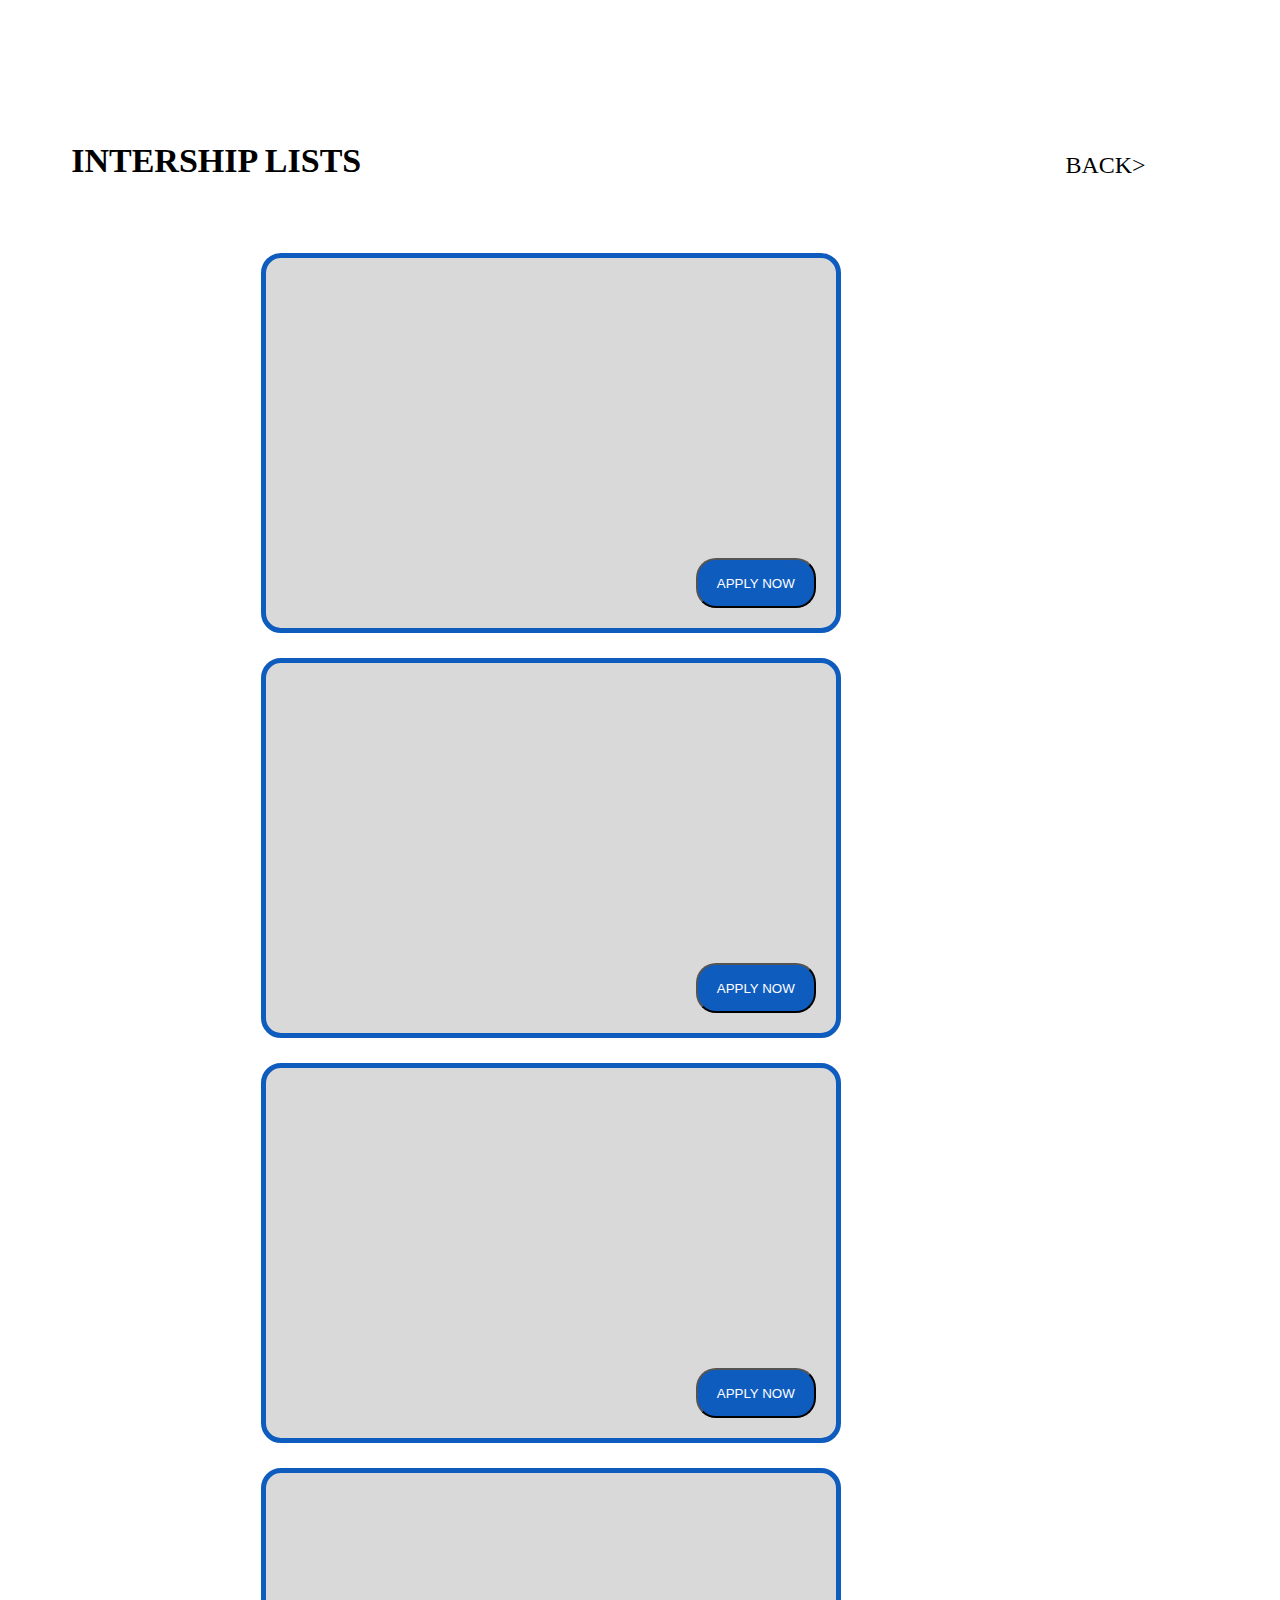
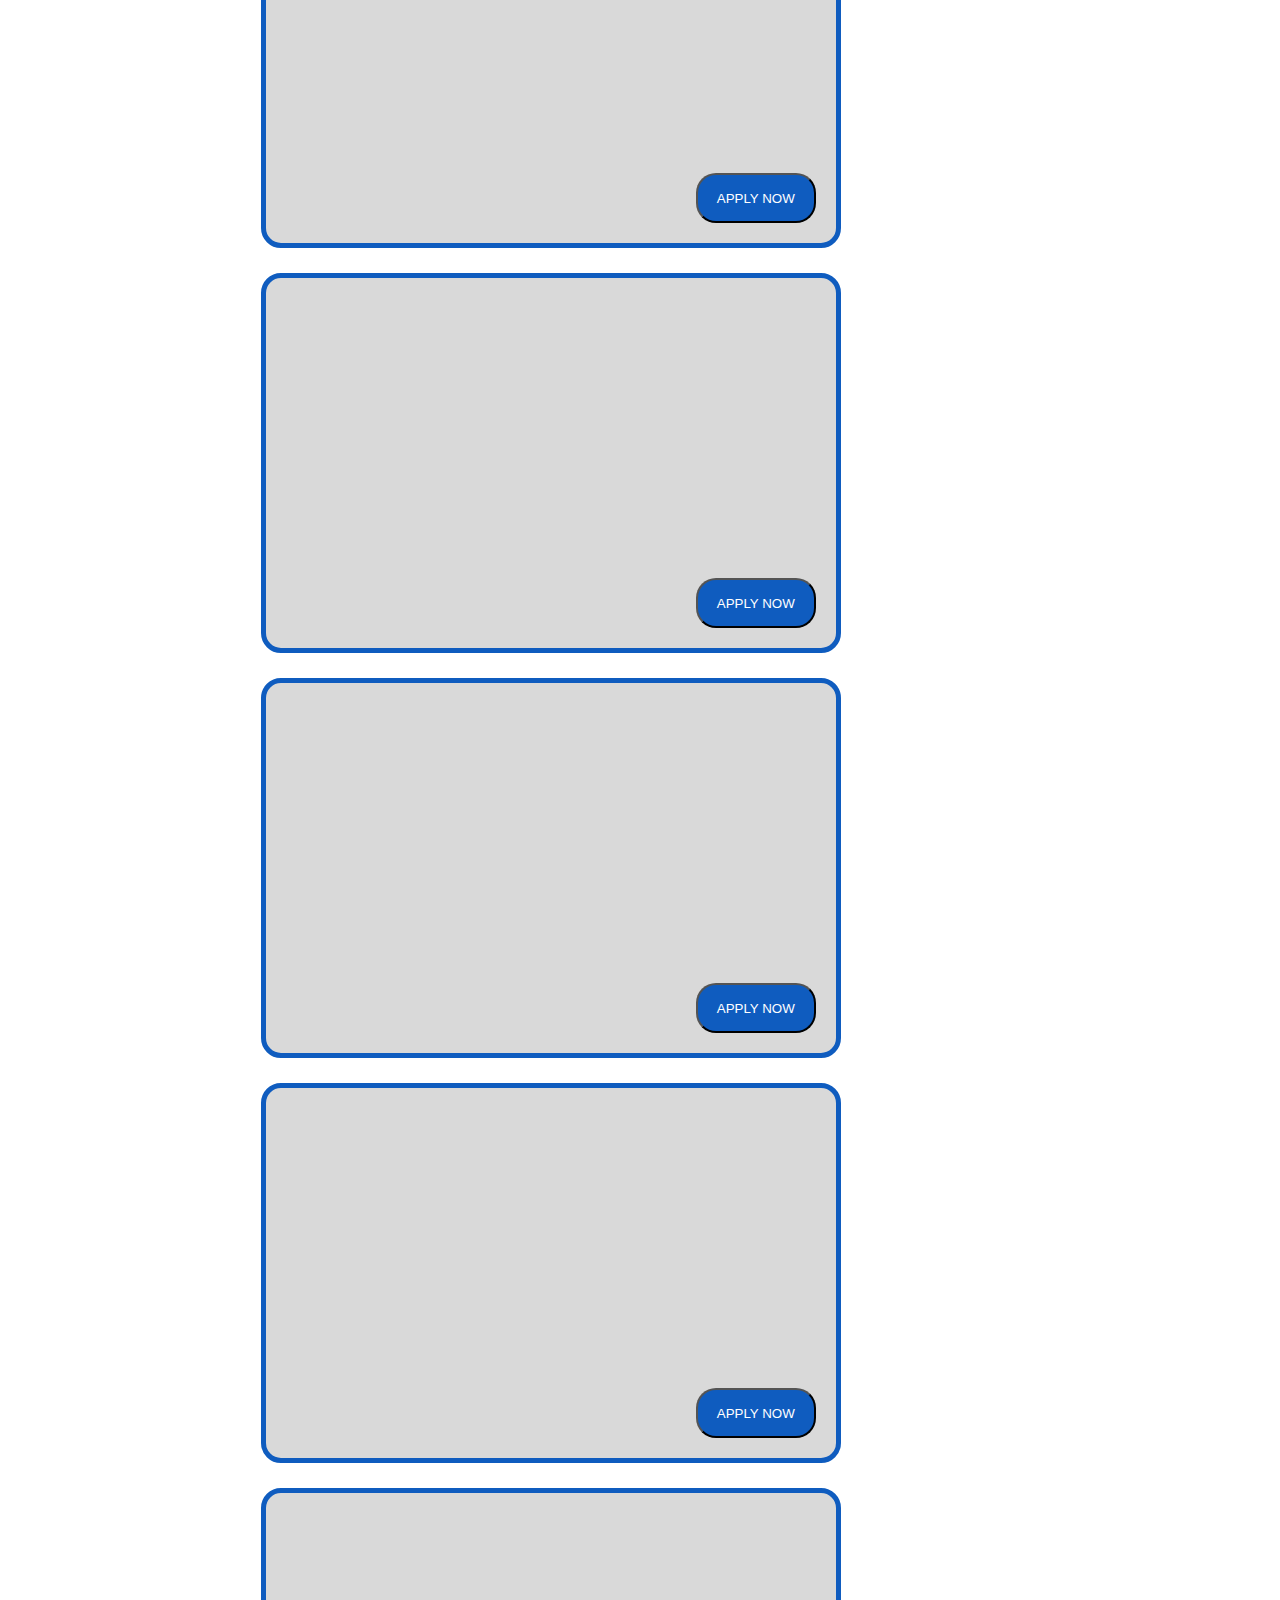
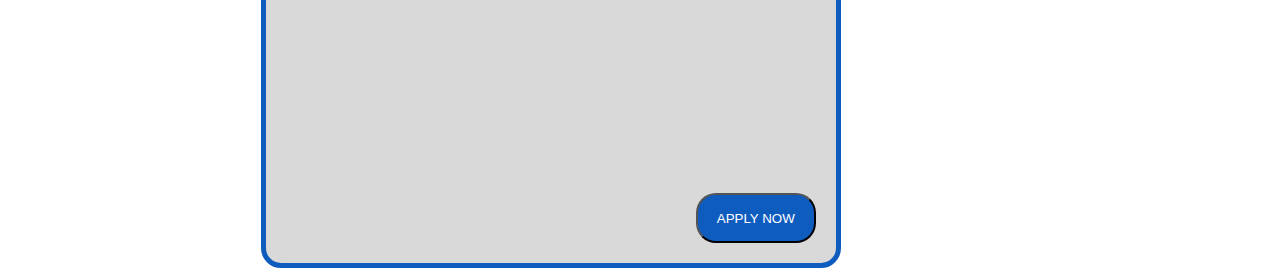
<file: index.html>
<head>
    <link rel="stylesheet" href="jobs.css">
    <link rel="stylesheet" href="">
    
</head>
<body>
<div class="container">
    <!--<nav class="navbar navbar-light bg-light justify-content-between">
        <a class="navbar-brand">Navbar</a>
        <form class="form-inline">
          <input class="form-control mr-sm-2" type="search" placeholder="Search" aria-label="Search">
          <button class="btn btn-outline-success my-2 my-sm-0" type="submit">Search</button>
        </form>
    </nav>-->
    <div id="title">
            <div class="title-jobs-lists">
                <p>INTERSHIP LISTS</p>
            </div>
            <div class="title-jobs-lists1">
                <p>BACK></p>
            </div>
    </div>
    <div class="lists">   
        <div class="left-list" id="001">
             <div class="button">
                 <button class="button1">APPLY NOW</button>
             </div>
        </div>
        <div class="left-list" id="002">
            <div class="button">
                <button class="button1">APPLY NOW</button>
            </div>            
        </div>
        <div class="left-list" id="003">
            <div class="button">
                <button class="button1">APPLY NOW</button>
            </div>
        </div>
        <div class="left-list" id="004">
            <div class="button">
                <button class="button1">APPLY NOW</button>
            </div>
        </div> 
        <div class="left-list" id="005">
            <div class="button">
                <button class="button1">APPLY NOW</button>
            </div>
        </div>
        <div class="left-list" id="006">
            <div class="button">
                <button class="button1">APPLY NOW</button>
            </div>
        </div>
        <div class="left-list" id="007">
            <div class="button">
                <button class="button1">APPLY NOW</button>
            </div>
        </div>
        <div class="left-list" id="008">
            <div class="button">
                <button class="button1">APPLY NOW</button>
            </div>
        </div>
    </div>
</div>
</body>
</file>
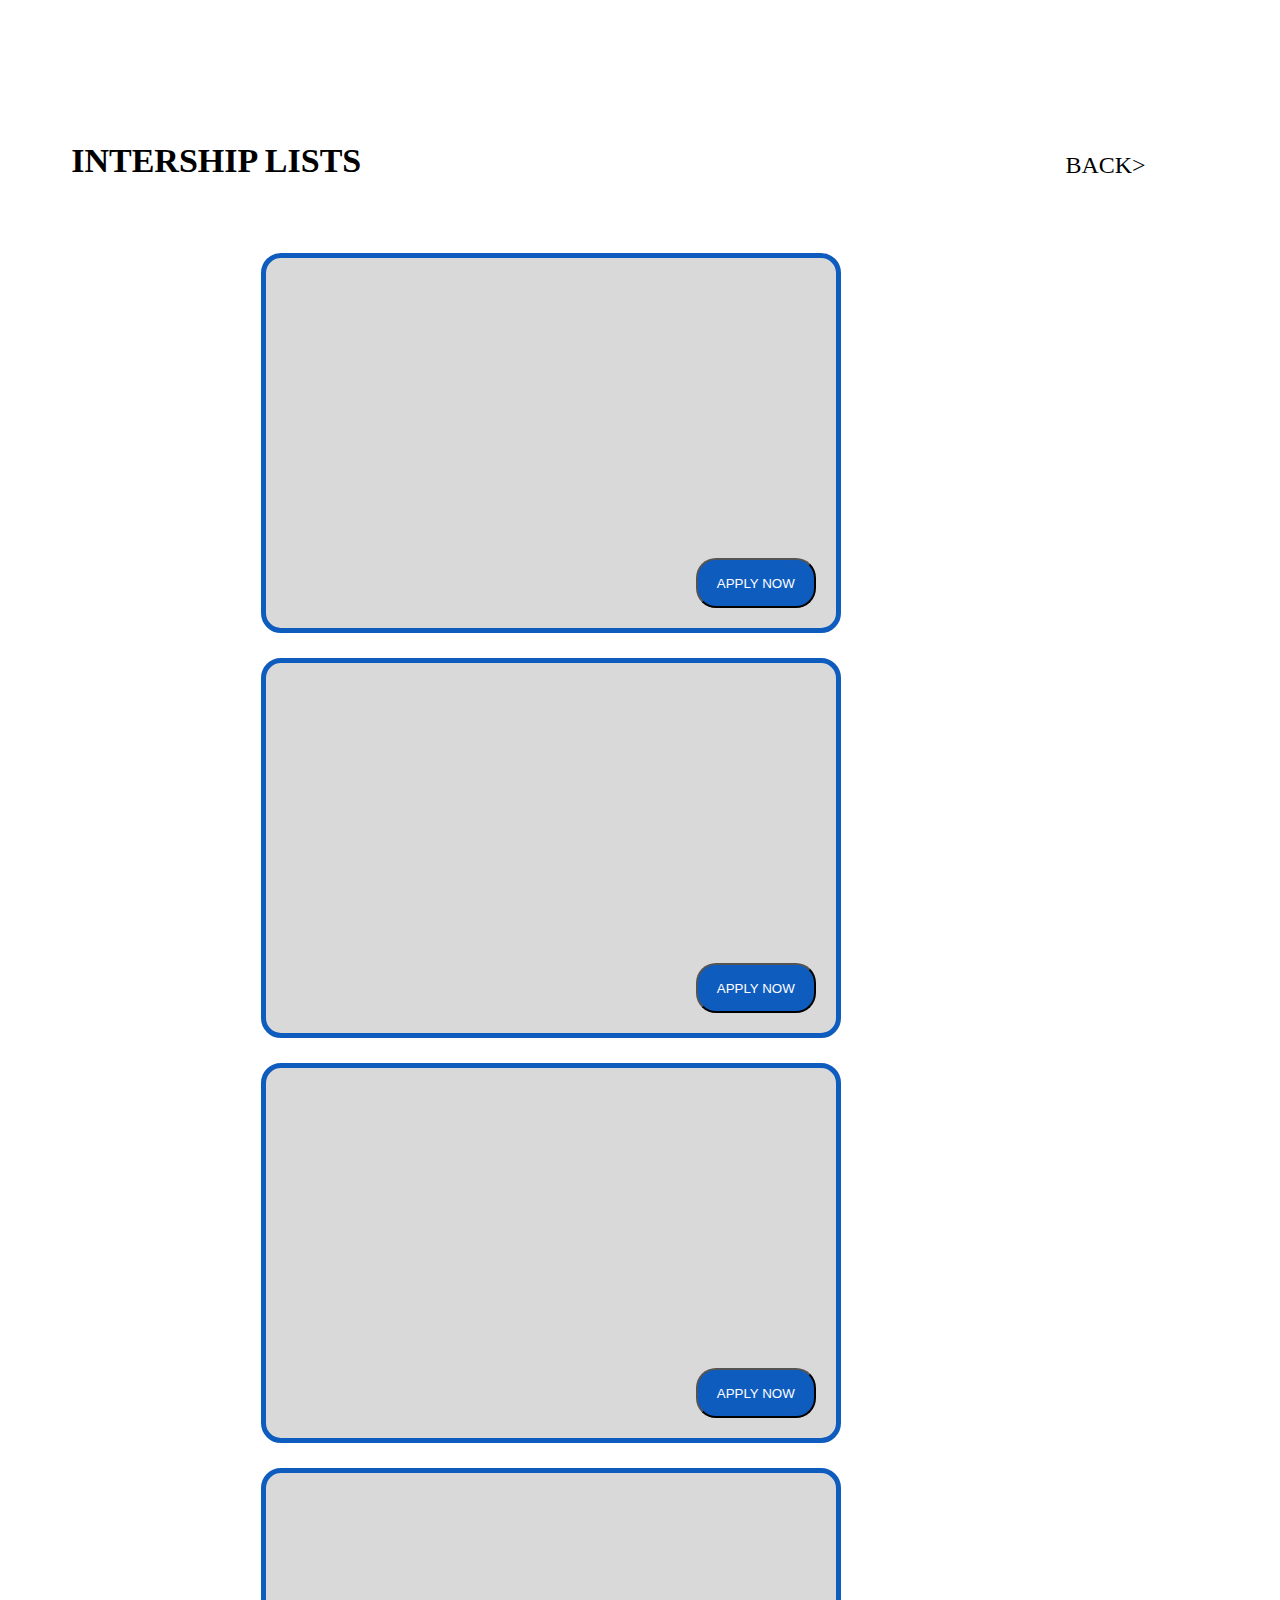
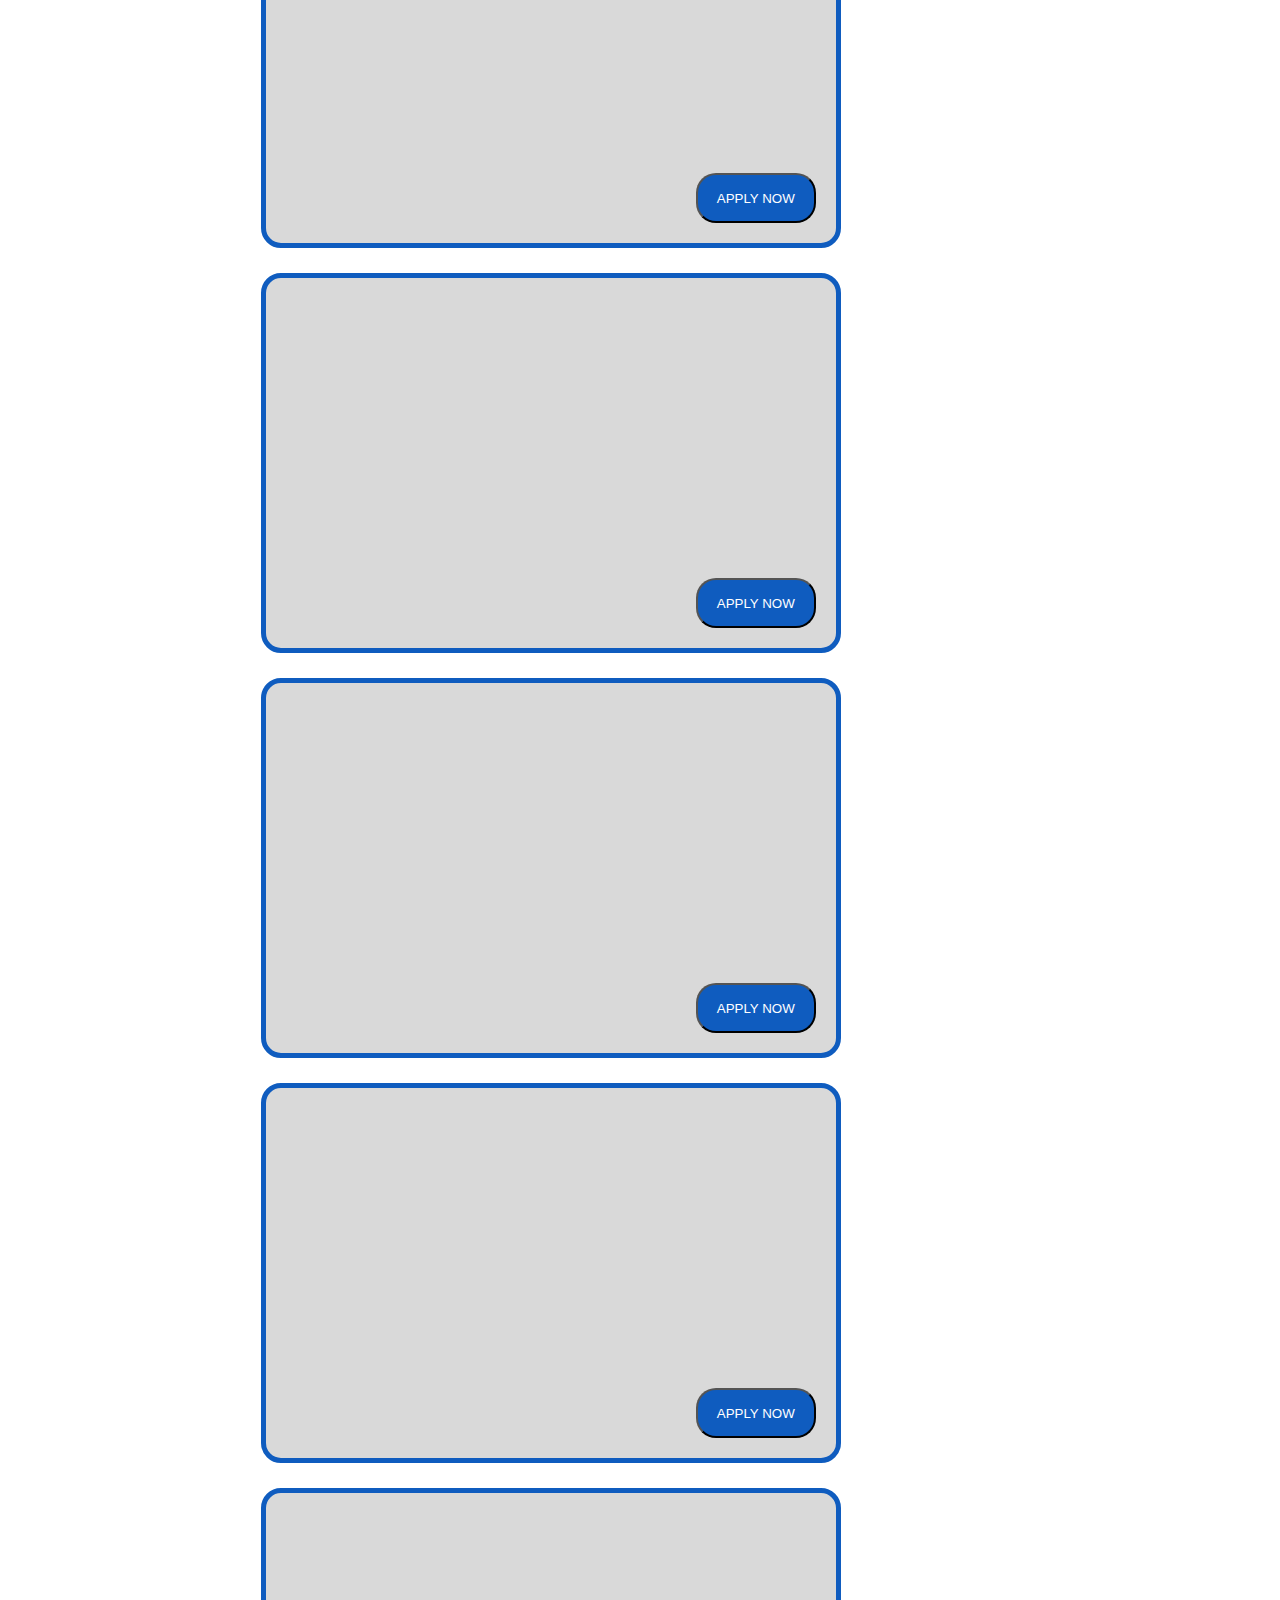
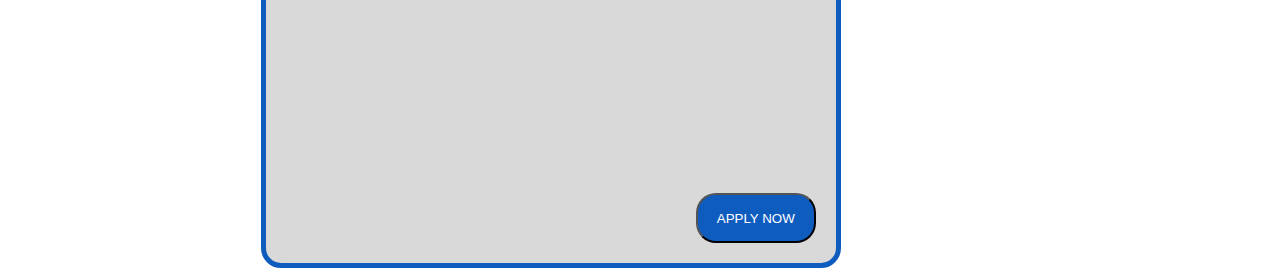
<file: inters.html>
<head>
    <link rel="stylesheet" href="jobs.css">
    <link rel="stylesheet" href="">
    
</head>
<body>
<div class="container">
    <!--<nav class="navbar navbar-light bg-light justify-content-between">
        <a class="navbar-brand">Navbar</a>
        <form class="form-inline">
          <input class="form-control mr-sm-2" type="search" placeholder="Search" aria-label="Search">
          <button class="btn btn-outline-success my-2 my-sm-0" type="submit">Search</button>
        </form>
    </nav>-->
    <div id="title">
            <div class="title-jobs-lists">
                <p>INTERSHIP LISTS</p>
            </div>
            <div class="title-jobs-lists1">
                <p>BACK></p>
            </div>
    </div>
    <div class="lists">   
        <div class="left-list" id="001">
             <div class="button">
                 <button class="button1">APPLY NOW</button>
             </div>
        </div>
        <div class="left-list" id="002">
            <div class="button">
                <button class="button1">APPLY NOW</button>
            </div>            
        </div>
        <div class="left-list" id="003">
            <div class="button">
                <button class="button1">APPLY NOW</button>
            </div>
        </div>
        <div class="left-list" id="004">
            <div class="button">
                <button class="button1">APPLY NOW</button>
            </div>
        </div> 
        <div class="left-list" id="005">
            <div class="button">
                <button class="button1">APPLY NOW</button>
            </div>
        </div>
        <div class="left-list" id="006">
            <div class="button">
                <button class="button1">APPLY NOW</button>
            </div>
        </div>
        <div class="left-list" id="007">
            <div class="button">
                <button class="button1">APPLY NOW</button>
            </div>
        </div>
        <div class="left-list" id="008">
            <div class="button">
                <button class="button1">APPLY NOW</button>
            </div>
        </div>
    </div>
</div>
</body>
</file>
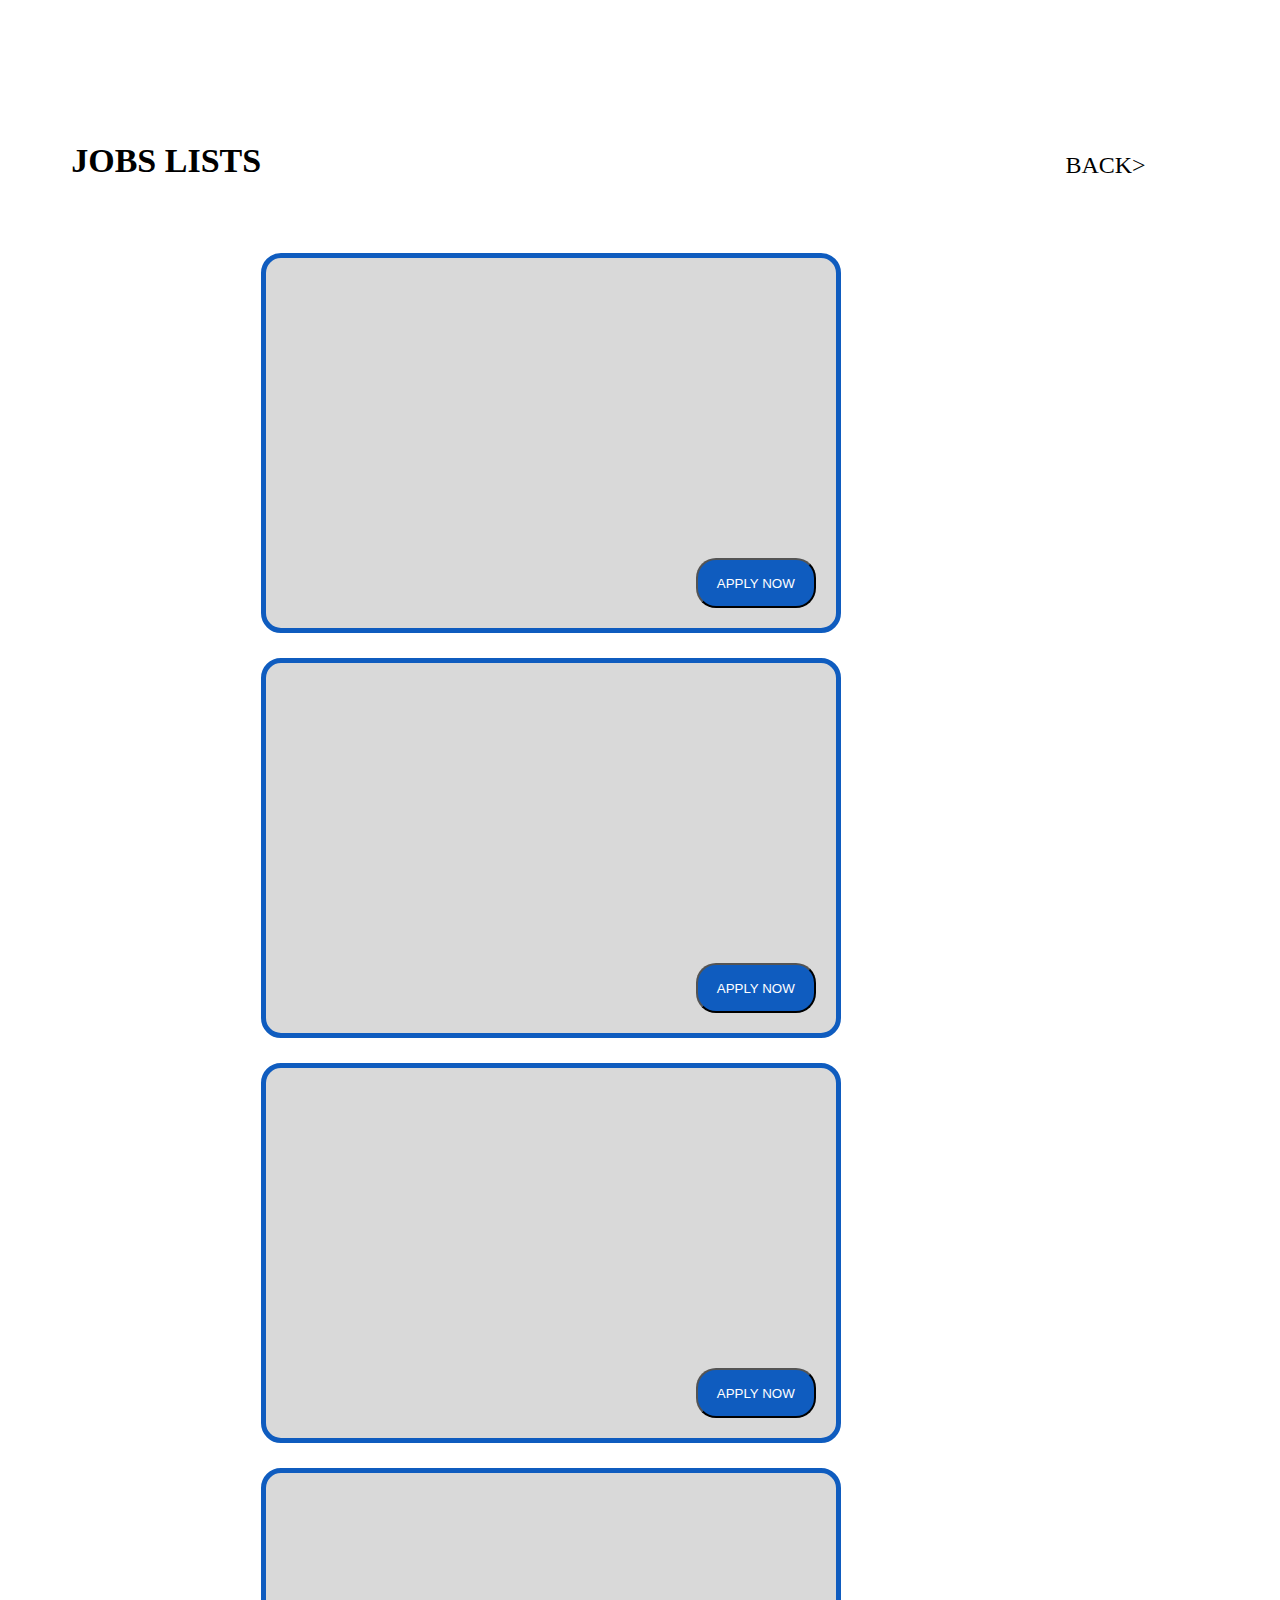
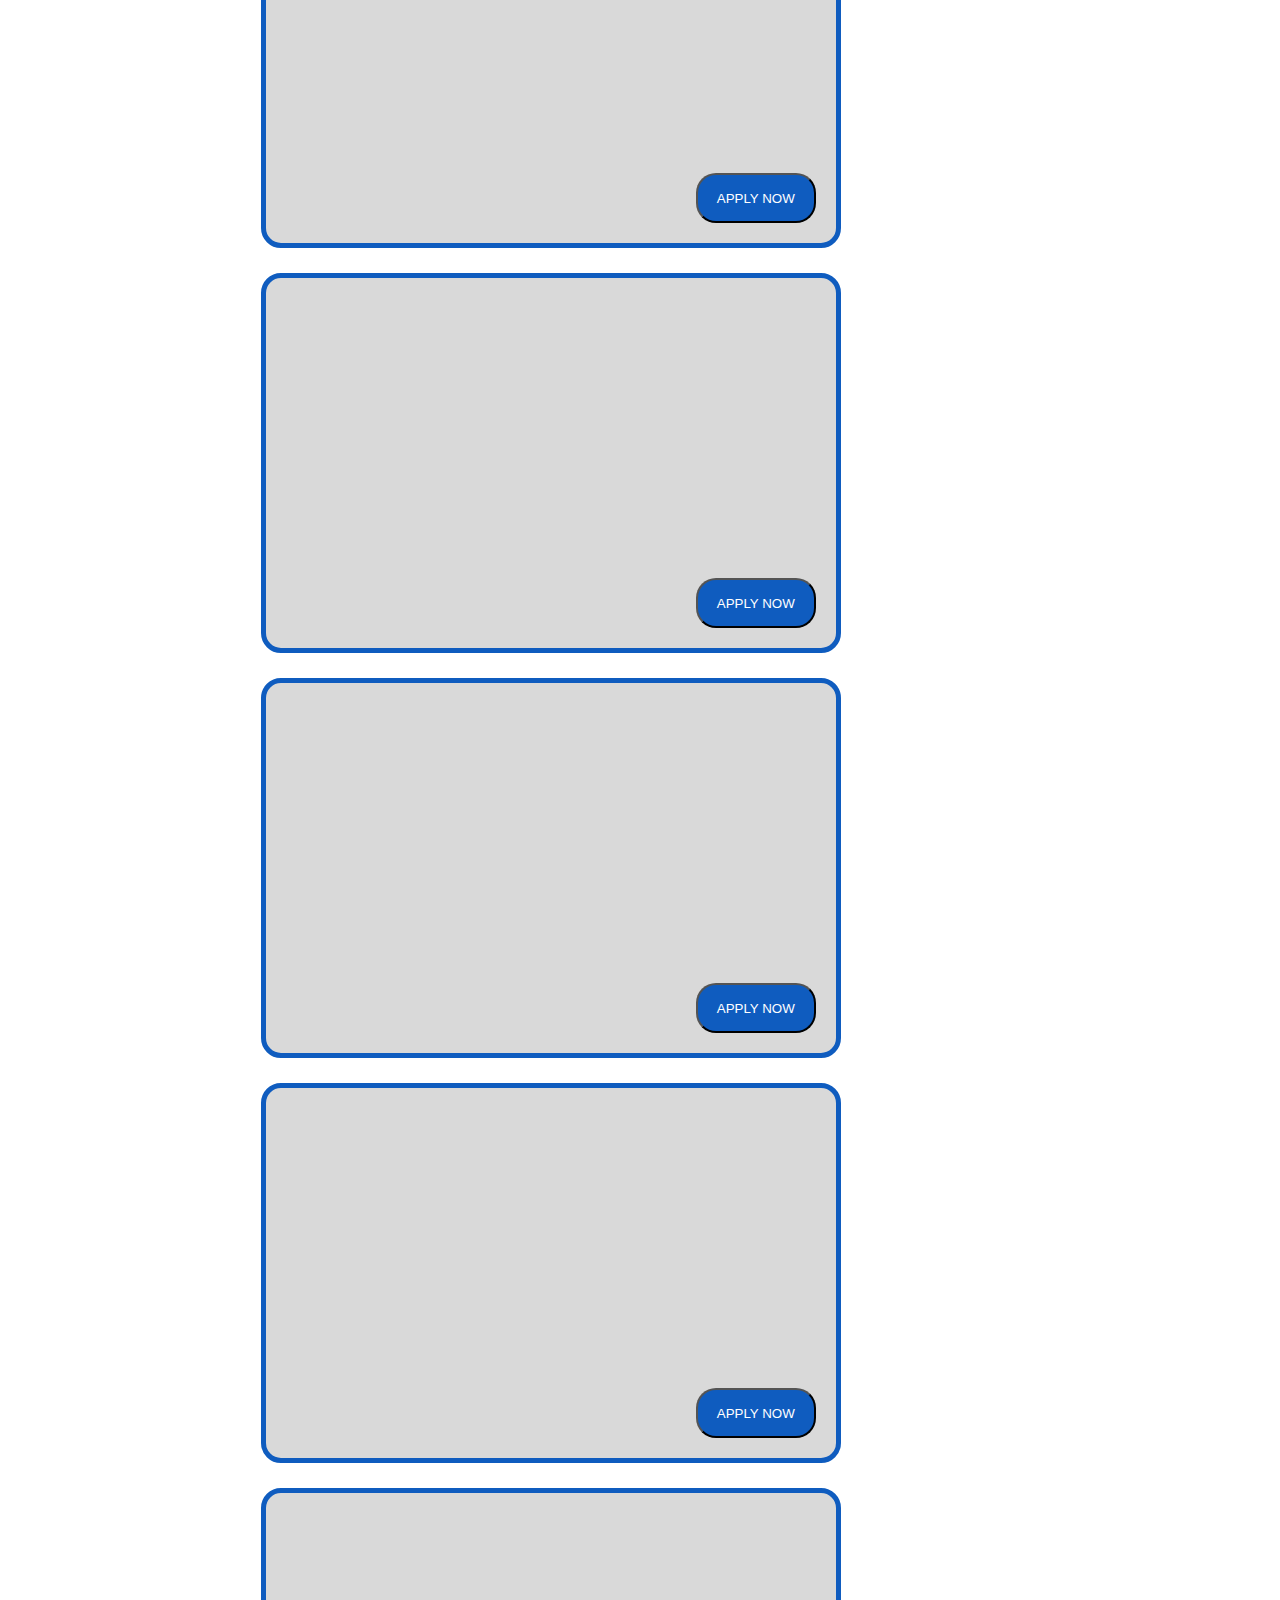
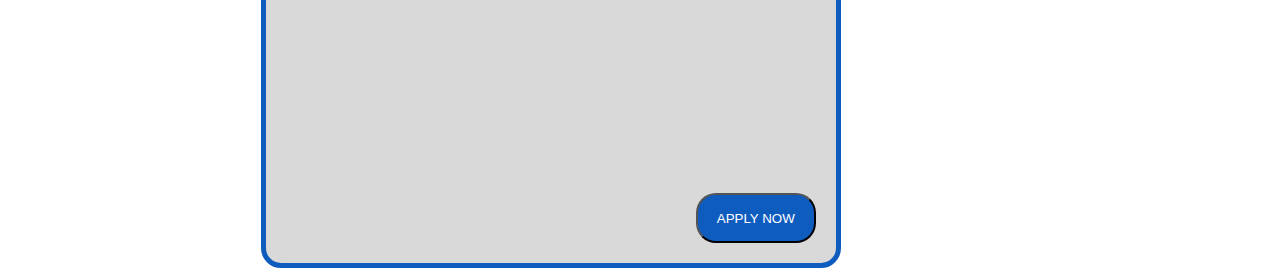
<file: jobspage.html>
<head>
    <link rel="stylesheet" href="jobs.css">
    <link rel="stylesheet" href="">
    
</head>
<body>
<div class="container">
    <div id="title">
            <div class="title-jobs-lists">
                <p>JOBS LISTS</p>
            </div>
            <div class="title-jobs-lists1">
                <p>BACK></p>
            </div>
    </div>
    <div class="lists">   
        <div class="left-list" id="001">
             <div class="button">
                 <button class="button1">APPLY NOW</button>
             </div>
        </div>
        <div class="left-list" id="002">
            <div class="button">
                <button class="button1">APPLY NOW</button>
            </div>            
        </div>
        <div class="left-list" id="003">
            <div class="button">
                <button class="button1">APPLY NOW</button>
            </div>
        </div>
        <div class="left-list" id="004">
            <div class="button">
                <button class="button1">APPLY NOW</button>
            </div>
        </div> 
        <div class="left-list" id="005">
            <div class="button">
                <button class="button1">APPLY NOW</button>
            </div>
        </div>
        <div class="left-list" id="006">
            <div class="button">
                <button class="button1">APPLY NOW</button>
            </div>
        </div>
        <div class="left-list" id="007">
            <div class="button">
                <button class="button1">APPLY NOW</button>
            </div>
        </div>
        <div class="left-list" id="008">
            <div class="button">
                <button class="button1">APPLY NOW</button>
            </div>
        </div>
    </div>
</div>
</body>
</file>
<file: jobs.css>
body{
    font-family: DM Sans;
}
.container{
    padding-top: 100px;
}
.title{
    color: black;
}

.title-jobs-lists{
     width: 45%;
     float:left;
     font-size: 34px;
     font-weight: 700;
     text-align: start;
     padding-left: 5%;
}



.title-jobs-lists1{

     width: 40%; 
     float:right;
     font-size: 24px;
     font-weight: 400;
     text-align: end;
     padding-right: 10%;
     padding-top: 15px;
     margin-top: 5px;
     margin-bottom: 5px;
     
}
.lists{
    padding-top: 120px;
    align-items: center;
}
.left-list {
    float: left;
    padding: 10px;
    width: 550px;
    height: 350px;
    background: #D9D9D9; 
    border-radius: 20px; 
    border: 5px #0F5CBF solid;
    margin: 80px;
}  
  .lists:after {
    content: "";
    clear: both;
  }
.jobs{
    width: fit-content;
}

.button{
    width: fit-content;
    padding-top: 290px;
    padding-left: 420px;
}

.button1{
     width: 120px; 
     height: 50px; 
     background: #0F5CBF; 
     border-radius: 20px;
     color: white;
     top: 100px;
     bottom: 0;   
    
}

@media only screen and (max-width:1500px) and (min-width:1300px){
    .left-list{
        margin: 30%;
        margin-top: 25px;
        margin-bottom: 0px;
    }
    
}

@media only screen and (max-width: 1300px)and (min-width:240px){
    .left-list {
        margin: 20%;
        margin-top: 25px;
        margin-bottom: 0px;
      }   
}


/*@media only screen and (max-width: 240px) and (min-width: 100px){
    .title-jobs-lists{
        width: 40%;
        float:left;
        font-size: 34px;
        font-weight: 700;
        text-align: start;
        padding-left: 10%;
   }
   
   
   
   .title-jobs-lists1{
   
        width: 35%; 
        float:right;
        font-size: 24px;
        font-weight: 400;
        text-align: end;
        padding-right: 15%;
        padding-top: 15px;
        margin-top: 5px;
        margin-bottom: 5px;
        
   }

}*/
</file>
